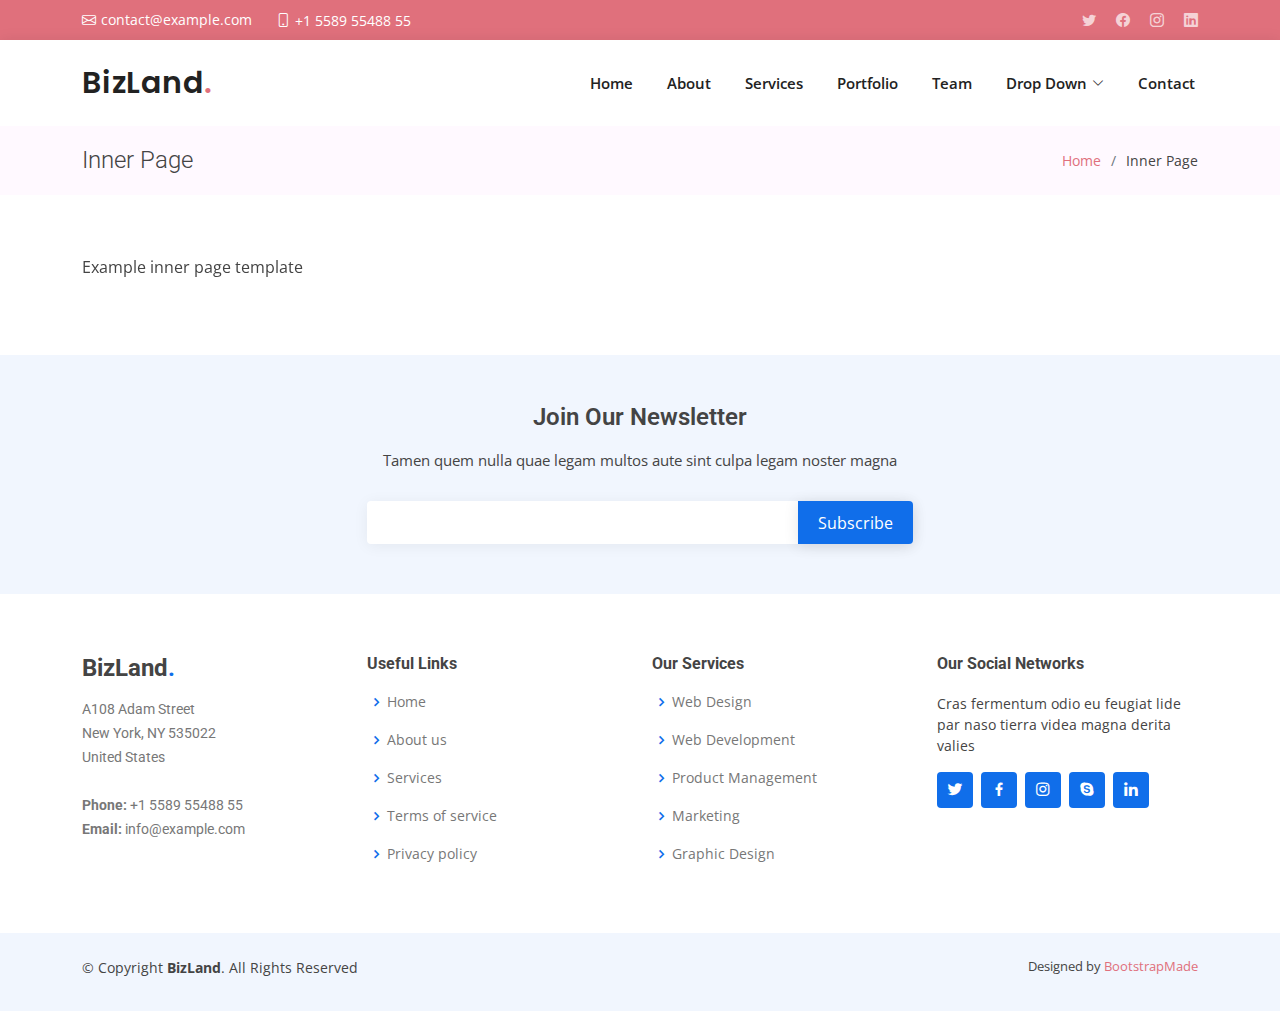
<file: inner-page.html>
<!DOCTYPE html>
<html lang="en">

<head>
  <meta charset="utf-8">
  <meta content="width=device-width, initial-scale=1.0" name="viewport">

  <title>Inner Page - BizLand Bootstrap Template</title>
  <meta content="" name="description">
  <meta content="" name="keywords">

  <!-- Favicons -->
  <link href="assets/img/favicon.png" rel="icon">
  <link href="assets/img/apple-touch-icon.png" rel="apple-touch-icon">

  <!-- Google Fonts -->
  <link href="https://fonts.googleapis.com/css?family=Open+Sans:300,300i,400,400i,600,600i,700,700i|Roboto:300,300i,400,400i,500,500i,600,600i,700,700i|Poppins:300,300i,400,400i,500,500i,600,600i,700,700i" rel="stylesheet">

  <!-- Vendor CSS Files -->
  <link href="assets/vendor/aos/aos.css" rel="stylesheet">
  <link href="assets/vendor/bootstrap/css/bootstrap.min.css" rel="stylesheet">
  <link href="assets/vendor/bootstrap-icons/bootstrap-icons.css" rel="stylesheet">
  <link href="assets/vendor/boxicons/css/boxicons.min.css" rel="stylesheet">
  <link href="assets/vendor/glightbox/css/glightbox.min.css" rel="stylesheet">
  <link href="assets/vendor/swiper/swiper-bundle.min.css" rel="stylesheet">

  <!-- Template Main CSS File -->
  <link href="assets/css/style.css" rel="stylesheet">

  <!-- =======================================================
  * Template Name: BizLand - v3.7.0
  * Template URL: https://bootstrapmade.com/bizland-bootstrap-business-template/
  * Author: BootstrapMade.com
  * License: https://bootstrapmade.com/license/
  ======================================================== -->
</head>

<body>

  <!-- ======= Top Bar ======= -->
  <section id="topbar" class="d-flex align-items-center">
    <div class="container d-flex justify-content-center justify-content-md-between">
      <div class="contact-info d-flex align-items-center">
        <i class="bi bi-envelope d-flex align-items-center"><a href="mailto:contact@example.com">contact@example.com</a></i>
        <i class="bi bi-phone d-flex align-items-center ms-4"><span>+1 5589 55488 55</span></i>
      </div>
      <div class="social-links d-none d-md-flex align-items-center">
        <a href="#" class="twitter"><i class="bi bi-twitter"></i></a>
        <a href="#" class="facebook"><i class="bi bi-facebook"></i></a>
        <a href="#" class="instagram"><i class="bi bi-instagram"></i></a>
        <a href="#" class="linkedin"><i class="bi bi-linkedin"></i></i></a>
      </div>
    </div>
  </section>

  <!-- ======= Header ======= -->
  <header id="header" class="d-flex align-items-center">
    <div class="container d-flex align-items-center justify-content-between">

      <h1 class="logo"><a href="index.html">BizLand<span>.</span></a></h1>
      <!-- Uncomment below if you prefer to use an image logo -->
      <!-- <a href="index.html" class="logo"><img src="assets/img/logo.png" alt=""></a>-->

      <nav id="navbar" class="navbar">
        <ul>
          <li><a class="nav-link scrollto " href="#hero">Home</a></li>
          <li><a class="nav-link scrollto" href="#about">About</a></li>
          <li><a class="nav-link scrollto" href="#services">Services</a></li>
          <li><a class="nav-link scrollto " href="#portfolio">Portfolio</a></li>
          <li><a class="nav-link scrollto" href="#team">Team</a></li>
          <li class="dropdown"><a href="#"><span>Drop Down</span> <i class="bi bi-chevron-down"></i></a>
            <ul>
              <li><a href="#">Drop Down 1</a></li>
              <li class="dropdown"><a href="#"><span>Deep Drop Down</span> <i class="bi bi-chevron-right"></i></a>
                <ul>
                  <li><a href="#">Deep Drop Down 1</a></li>
                  <li><a href="#">Deep Drop Down 2</a></li>
                  <li><a href="#">Deep Drop Down 3</a></li>
                  <li><a href="#">Deep Drop Down 4</a></li>
                  <li><a href="#">Deep Drop Down 5</a></li>
                </ul>
              </li>
              <li><a href="#">Drop Down 2</a></li>
              <li><a href="#">Drop Down 3</a></li>
              <li><a href="#">Drop Down 4</a></li>
            </ul>
          </li>
          <li><a class="nav-link scrollto" href="#contact">Contact</a></li>
        </ul>
        <i class="bi bi-list mobile-nav-toggle"></i>
      </nav><!-- .navbar -->

    </div>
  </header><!-- End Header -->

  <main id="main" data-aos="fade-up">

    <!-- ======= Breadcrumbs ======= -->
    <section class="breadcrumbs">
      <div class="container">

        <div class="d-flex justify-content-between align-items-center">
          <h2>Inner Page</h2>
          <ol>
            <li><a href="index.html">Home</a></li>
            <li>Inner Page</li>
          </ol>
        </div>

      </div>
    </section><!-- End Breadcrumbs -->

    <section class="inner-page">
      <div class="container">
        <p>
          Example inner page template
        </p>
      </div>
    </section>

  </main><!-- End #main -->

  <!-- ======= Footer ======= -->
  <footer id="footer">

    <div class="footer-newsletter">
      <div class="container">
        <div class="row justify-content-center">
          <div class="col-lg-6">
            <h4>Join Our Newsletter</h4>
            <p>Tamen quem nulla quae legam multos aute sint culpa legam noster magna</p>
            <form action="" method="post">
              <input type="email" name="email"><input type="submit" value="Subscribe">
            </form>
          </div>
        </div>
      </div>
    </div>

    <div class="footer-top">
      <div class="container">
        <div class="row">

          <div class="col-lg-3 col-md-6 footer-contact">
            <h3>BizLand<span>.</span></h3>
            <p>
              A108 Adam Street <br>
              New York, NY 535022<br>
              United States <br><br>
              <strong>Phone:</strong> +1 5589 55488 55<br>
              <strong>Email:</strong> info@example.com<br>
            </p>
          </div>

          <div class="col-lg-3 col-md-6 footer-links">
            <h4>Useful Links</h4>
            <ul>
              <li><i class="bx bx-chevron-right"></i> <a href="#">Home</a></li>
              <li><i class="bx bx-chevron-right"></i> <a href="#">About us</a></li>
              <li><i class="bx bx-chevron-right"></i> <a href="#">Services</a></li>
              <li><i class="bx bx-chevron-right"></i> <a href="#">Terms of service</a></li>
              <li><i class="bx bx-chevron-right"></i> <a href="#">Privacy policy</a></li>
            </ul>
          </div>

          <div class="col-lg-3 col-md-6 footer-links">
            <h4>Our Services</h4>
            <ul>
              <li><i class="bx bx-chevron-right"></i> <a href="#">Web Design</a></li>
              <li><i class="bx bx-chevron-right"></i> <a href="#">Web Development</a></li>
              <li><i class="bx bx-chevron-right"></i> <a href="#">Product Management</a></li>
              <li><i class="bx bx-chevron-right"></i> <a href="#">Marketing</a></li>
              <li><i class="bx bx-chevron-right"></i> <a href="#">Graphic Design</a></li>
            </ul>
          </div>

          <div class="col-lg-3 col-md-6 footer-links">
            <h4>Our Social Networks</h4>
            <p>Cras fermentum odio eu feugiat lide par naso tierra videa magna derita valies</p>
            <div class="social-links mt-3">
              <a href="#" class="twitter"><i class="bx bxl-twitter"></i></a>
              <a href="#" class="facebook"><i class="bx bxl-facebook"></i></a>
              <a href="#" class="instagram"><i class="bx bxl-instagram"></i></a>
              <a href="#" class="google-plus"><i class="bx bxl-skype"></i></a>
              <a href="#" class="linkedin"><i class="bx bxl-linkedin"></i></a>
            </div>
          </div>

        </div>
      </div>
    </div>

    <div class="container py-4">
      <div class="copyright">
        &copy; Copyright <strong><span>BizLand</span></strong>. All Rights Reserved
      </div>
      <div class="credits">
        <!-- All the links in the footer should remain intact. -->
        <!-- You can delete the links only if you purchased the pro version. -->
        <!-- Licensing information: https://bootstrapmade.com/license/ -->
        <!-- Purchase the pro version with working PHP/AJAX contact form: https://bootstrapmade.com/bizland-bootstrap-business-template/ -->
        Designed by <a href="https://bootstrapmade.com/">BootstrapMade</a>
      </div>
    </div>
  </footer><!-- End Footer -->

  <div id="preloader"></div>
  <a href="#" class="back-to-top d-flex align-items-center justify-content-center"><i class="bi bi-arrow-up-short"></i></a>

  <!-- Vendor JS Files -->
  <script src="assets/vendor/purecounter/purecounter.js"></script>
  <script src="assets/vendor/aos/aos.js"></script>
  <script src="assets/vendor/bootstrap/js/bootstrap.bundle.min.js"></script>
  <script src="assets/vendor/glightbox/js/glightbox.min.js"></script>
  <script src="assets/vendor/isotope-layout/isotope.pkgd.min.js"></script>
  <script src="assets/vendor/swiper/swiper-bundle.min.js"></script>
  <script src="assets/vendor/waypoints/noframework.waypoints.js"></script>
  <script src="assets/vendor/php-email-form/validate.js"></script>

  <!-- Template Main JS File -->
  <script src="assets/js/main.js"></script>

</body>

</html>
</file>
<file: assets/css/style.css>
/**
* Template Name: BizLand - v3.7.0
* Template URL: https://bootstrapmade.com/bizland-bootstrap-business-template/
* Author: BootstrapMade.com
* License: https://bootstrapmade.com/license/
*/

/*--------------------------------------------------------------
# General
--------------------------------------------------------------*/
body {
  font-family: "Open Sans", sans-serif;
  color: #444444;
}

a {
  color: #E0707C;
  text-decoration: none;
}

a:hover {
  color: #3b8af2;
  text-decoration: none;
}

h1, h2, h3, h4, h5, h6 {
  font-family: "Roboto", sans-serif;
}

/*--------------------------------------------------------------
# Preloader
--------------------------------------------------------------*/
#preloader {
  position: fixed;
  top: 0;
  left: 0;
  right: 0;
  bottom: 0;
  z-index: 9999;
  overflow: hidden;
  background: #fff;
}

#preloader:before {
  content: "";
  position: fixed;
  top: calc(50% - 30px);
  left: calc(50% - 30px);
  border: 6px solid #E0707C;
  border-top-color: #FFF9FF;
  border-radius: 50%;
  width: 60px;
  height: 60px;
  -webkit-animation: animate-preloader 1s linear infinite;
  animation: animate-preloader 1s linear infinite;
}

@-webkit-keyframes animate-preloader {
  0% {
    transform: rotate(0deg);
  }
  100% {
    transform: rotate(360deg);
  }
}

@keyframes animate-preloader {
  0% {
    transform: rotate(0deg);
  }
  100% {
    transform: rotate(360deg);
  }
}
/*--------------------------------------------------------------
# Back to top button
--------------------------------------------------------------*/
.back-to-top {
  position: fixed;
  visibility: hidden;
  opacity: 0;
  right: 15px;
  bottom: 15px;
  z-index: 996;
  background: #106eea;
  width: 40px;
  height: 40px;
  border-radius: 4px;
  transition: all 0.4s;
}
.back-to-top i {
  font-size: 28px;
  color: #fff;
  line-height: 0;
}
.back-to-top:hover {
  background: #3284f1;
  color: #fff;
}
.back-to-top.active {
  visibility: visible;
  opacity: 1;
}

/*--------------------------------------------------------------
# Disable aos animation delay on mobile devices
--------------------------------------------------------------*/
@media screen and (max-width: 768px) {
  [data-aos-delay] {
    transition-delay: 0 !important;
  }
}
/*--------------------------------------------------------------
# Top Bar
--------------------------------------------------------------*/
#topbar {
  background: #E0707C;
  height: 40px;
  font-size: 14px;
  transition: all 0.5s;
  color: #fff;
  padding: 0;
}
#topbar .contact-info i {
  font-style: normal;
  color: #fff;
}
#topbar .contact-info i a, #topbar .contact-info i span {
  padding-left: 5px;
  color: #fff;
}
#topbar .contact-info i a {
  line-height: 0;
  transition: 0.3s;
  transition: 0.3s;
}
#topbar .contact-info i a:hover {
  color: #fff;
  text-decoration: underline;
}
#topbar .social-links a {
  color: rgba(255, 255, 255, 0.7);
  line-height: 0;
  transition: 0.3s;
  margin-left: 20px;
}
#topbar .social-links a:hover {
  color: white;
}

/*--------------------------------------------------------------
# Header
--------------------------------------------------------------*/
#header {
  background: #fff;
  transition: all 0.5s;
  z-index: 997;
  height: 86px;
  box-shadow: 0px 2px 15px rgba(0, 0, 0, 0.1);
}
#header.fixed-top {
  height: 70px;
}
#header .logo {
  font-size: 30px;
  margin: 0;
  padding: 0;
  line-height: 1;
  font-weight: 600;
  letter-spacing: 0.8px;
  font-family: "Poppins", sans-serif;
}
#header .logo a {
  color: #222222;
}
#header .logo a span {
  color: #E0707C;
}
#header .logo img {
  max-height: 40px;
}

.scrolled-offset {
  margin-top: 70px;
}

/*--------------------------------------------------------------
# Navigation Menu
--------------------------------------------------------------*/
/**
* Desktop Navigation 
*/
.navbar {
  padding: 0;
}
.navbar ul {
  margin: 0;
  padding: 0;
  display: flex;
  list-style: none;
  align-items: center;
}
.navbar li {
  position: relative;
}
.navbar > ul > li {
  white-space: nowrap;
  padding: 10px 0 10px 28px;
}
.navbar a, .navbar a:focus {
  display: flex;
  align-items: center;
  justify-content: space-between;
  padding: 0 3px;
  font-size: 15px;
  font-weight: 600;
  color: #222222;
  white-space: nowrap;
  transition: 0.3s;
  position: relative;
}
.navbar a i, .navbar a:focus i {
  font-size: 12px;
  line-height: 0;
  margin-left: 5px;
}
.navbar > ul > li > a:before {
  content: "";
  position: absolute;
  width: 100%;
  height: 2px;
  bottom: -6px;
  left: 0;
  background-color: #E0707C;
  visibility: hidden;
  width: 0px;
  transition: all 0.3s ease-in-out 0s;
}
.navbar a:hover:before, .navbar li:hover > a:before, .navbar .active:before {
  visibility: visible;
  width: 100%;
}
.navbar a:hover, .navbar .active, .navbar .active:focus, .navbar li:hover > a {
  color: #E0707C;
}
.navbar .dropdown ul {
  display: block;
  position: absolute;
  left: 28px;
  top: calc(100% + 30px);
  margin: 0;
  padding: 10px 0;
  z-index: 99;
  opacity: 0;
  visibility: hidden;
  background: #fff;
  box-shadow: 0px 0px 30px rgba(127, 137, 161, 0.25);
  transition: 0.3s;
}
.navbar .dropdown ul li {
  min-width: 200px;
}
.navbar .dropdown ul a {
  padding: 10px 20px;
  font-weight: 400;
}
.navbar .dropdown ul a i {
  font-size: 12px;
}
.navbar .dropdown ul a:hover, .navbar .dropdown ul .active:hover, .navbar .dropdown ul li:hover > a {
  color: #106eea;
}
.navbar .dropdown:hover > ul {
  opacity: 1;
  top: 100%;
  visibility: visible;
}
.navbar .dropdown .dropdown ul {
  top: 0;
  left: calc(100% - 30px);
  visibility: hidden;
}
.navbar .dropdown .dropdown:hover > ul {
  opacity: 1;
  top: 0;
  left: 100%;
  visibility: visible;
}
@media (max-width: 1366px) {
  .navbar .dropdown .dropdown ul {
    left: -90%;
  }
  .navbar .dropdown .dropdown:hover > ul {
    left: -100%;
  }
}

/**
* Mobile Navigation 
*/
.mobile-nav-toggle {
  color: #222222;
  font-size: 28px;
  cursor: pointer;
  display: none;
  line-height: 0;
  transition: 0.5s;
}
.mobile-nav-toggle.bi-x {
  color: #fff;
}

@media (max-width: 991px) {
  .mobile-nav-toggle {
    display: block;
  }

  .navbar ul {
    display: none;
  }
}
.navbar-mobile {
  position: fixed;
  overflow: hidden;
  top: 0;
  right: 0;
  left: 0;
  bottom: 0;
  background: rgba(9, 9, 9, 0.9);
  transition: 0.3s;
  z-index: 999;
}
.navbar-mobile .mobile-nav-toggle {
  position: absolute;
  top: 15px;
  right: 15px;
}
.navbar-mobile ul {
  display: block;
  position: absolute;
  top: 55px;
  right: 15px;
  bottom: 15px;
  left: 15px;
  padding: 10px 0;
  background-color: #fff;
  overflow-y: auto;
  transition: 0.3s;
}
.navbar-mobile a, .navbar-mobile a:focus {
  padding: 10px 20px;
  font-size: 15px;
  color: #222222;
}
.navbar-mobile > ul > li {
  padding: 0;
}
.navbar-mobile a:hover:before, .navbar-mobile li:hover > a:before, .navbar-mobile .active:before {
  visibility: hidden;
}
.navbar-mobile a:hover, .navbar-mobile .active, .navbar-mobile li:hover > a {
  color: #106eea;
}
.navbar-mobile .getstarted, .navbar-mobile .getstarted:focus {
  margin: 15px;
}
.navbar-mobile .dropdown ul {
  position: static;
  display: none;
  margin: 10px 20px;
  padding: 10px 0;
  z-index: 99;
  opacity: 1;
  visibility: visible;
  background: #fff;
  box-shadow: 0px 0px 30px rgba(127, 137, 161, 0.25);
}
.navbar-mobile .dropdown ul li {
  min-width: 200px;
}
.navbar-mobile .dropdown ul a {
  padding: 10px 20px;
}
.navbar-mobile .dropdown ul a i {
  font-size: 12px;
}
.navbar-mobile .dropdown ul a:hover, .navbar-mobile .dropdown ul .active:hover, .navbar-mobile .dropdown ul li:hover > a {
  color: #106eea;
}
.navbar-mobile .dropdown > .dropdown-active {
  display: block;
}

/*--------------------------------------------------------------
# Hero Section
--------------------------------------------------------------*/
#hero {
  width: 100%;
  height: 75vh;
  background: url("../img/background_3.jpg") top left;
  background-size: cover;
  position: relative;
}
#hero:before {
  content: "";
  background: rgba(255, 255, 255, 0.6);
  position: absolute;
  bottom: 0;
  top: 0;
  left: 0;
  right: 0;
}
#hero .container {
  position: relative;
}
#hero h1 {
  margin: 0;
  font-size: 48px;
  font-weight: 700;
  line-height: 56px;
  color: #222222;
  font-family: "Poppins", sans-serif;
}
#hero h1 span {
  color: #E0707C;
  background: #F6E1D3;
  padding: 0.1em 0.5em 0.1em 0.5em;
}
#hero h2 {
  color: #555555;
  margin: 5px 0 30px 0;
  font-size: 24px;
  font-weight: 400;
}
#hero .btn-get-started {
  font-family: "Roboto", sans-serif;
  text-transform: uppercase;
  font-weight: 500;
  font-size: 14px;
  letter-spacing: 1px;
  display: inline-block;
  padding: 10px 28px;
  border-radius: 4px;
  transition: 0.5s;
  color: #fff;
  background: rgb(224, 112, 124);
}
#hero .btn-get-started:hover {
  background: #F1ABB9;
}
#hero .btn-watch-video {
  font-size: 16px;
  transition: 0.5s;
  margin-left: 25px;
  color: #222222;
  font-weight: 600;
  display: flex;
  align-items: center;
}
#hero .btn-watch-video i {
  color: #E0707C;
  font-size: 32px;
  transition: 0.3s;
  line-height: 0;
  margin-right: 8px;
}
#hero .btn-watch-video:hover {
  color: #106eea;
}
#hero .btn-watch-video:hover i {
  color: #3b8af2;
}
@media (min-width: 1024px) {
  #hero {
    background-attachment: fixed;
  }
}
@media (max-width: 768px) {
  #hero {
    height: 100vh;
  }
  #hero h1 {
    font-size: 28px;
    line-height: 36px;
  }
  #hero h2 {
    font-size: 18px;
    line-height: 24px;
    margin-bottom: 30px;
  }
  #hero .btn-get-started, #hero .btn-watch-video {
    font-size: 13px;
  }
}
@media (max-height: 500px) {
  #hero {
    height: 120vh;
  }
}

/*--------------------------------------------------------------
# Sections General
--------------------------------------------------------------*/
section {
  padding: 60px 0;
  overflow: hidden;
}

.section-bg {
  background-color: #FFF9FF;
}

.section-title {
  text-align: center;
  padding-bottom: 30px;
}
.section-title h2 {
  font-size: 13px;
  letter-spacing: 1px;
  font-weight: 700;
  padding: 8px 20px;
  margin: 0;
  background: #F6E1D3;
  color: #F2827F;
  display: inline-block;
  text-transform: uppercase;
  border-radius: 50px;
}
.section-title h3 {
  margin: 15px 0 0 0;
  font-size: 32px;
  font-weight: 700;
}
.section-title h3 span {
  color: #E0707C;
}
.section-title p {
  margin: 15px auto 0 auto;
  font-weight: 600;
}
@media (min-width: 1024px) {
  .section-title p {
    width: 50%;
  }
}

/*--------------------------------------------------------------
# Breadcrumbs
--------------------------------------------------------------*/
.breadcrumbs {
  padding: 20px 0;
  background-color: #FFF9FF;
  min-height: 40px;
}
.breadcrumbs h2 {
  font-size: 24px;
  font-weight: 300;
  margin: 0;
}
@media (max-width: 992px) {
  .breadcrumbs h2 {
    margin: 0 0 10px 0;
  }
}
.breadcrumbs ol {
  display: flex;
  flex-wrap: wrap;
  list-style: none;
  padding: 0;
  margin: 0;
  font-size: 14px;
}
.breadcrumbs ol li + li {
  padding-left: 10px;
}
.breadcrumbs ol li + li::before {
  display: inline-block;
  padding-right: 10px;
  color: #6c757d;
  content: "/";
}
@media (max-width: 768px) {
  .breadcrumbs .d-flex {
    display: block !important;
  }
  .breadcrumbs ol {
    display: block;
  }
  .breadcrumbs ol li {
    display: inline-block;
  }
}

/*--------------------------------------------------------------
# Featured Services
--------------------------------------------------------------*/
.featured-services .icon-box {
  padding: 30px;
  position: relative;
  overflow: hidden;
  background: #fff;
  box-shadow: 0 0 29px 0 rgba(68, 88, 144, 0.12);
  transition: all 0.3s ease-in-out;
  border-radius: 8px;
  z-index: 1;
}
/* .featured-services .icon-box::before {
  content: "";
  position: absolute;
  background: ##FFF9FF;
  right: 0;
  left: 0;
  bottom: 0;
  top: 100%;
  transition: all 0.3s;
  z-index: -1;
} */

.featured-services .icon-box:hover::before {
  background: #E0707C;
  top: 0;
  border-radius: 0px;
}
.featured-services .icon {
  margin-bottom: 15px;
}
.featured-services .icon i {
  font-size: 48px;
  line-height: 1;
  color: #E0707C;
  transition: all 0.3s ease-in-out;
}
.featured-services .title {
  font-weight: 700;
  margin-bottom: 15px;
  font-size: 18px;
}
.featured-services .title a {
  color: #111;
}
.featured-services .description {
  font-size: 15px;
  line-height: 28px;
  margin-bottom: 0;
}
.featured-services .icon-box:hover .title a, .featured-services .icon-box:hover .description {
  color: #fff;
}
.featured-services .icon-box:hover .icon i {
  color: #fff;
}

/*--------------------------------------------------------------
# About
--------------------------------------------------------------*/
.about .content h3 {
  font-weight: 600;
  font-size: 26px;
}
.about .content ul {
  list-style: none;
  padding: 0;
}
.about .content ul li {
  display: flex;
  align-items: flex-start;
  margin-bottom: 35px;
}
.about .content ul li:first-child {
  margin-top: 35px;
}
.about .content ul i {
  background: #fff;
  box-shadow: 0px 6px 15px rgba(16, 110, 234, 0.12);
  font-size: 24px;
  padding: 20px;
  margin-right: 15px;
  color: #AA336A;
  border-radius: 50px;
}
.about .content ul h5 {
  font-size: 18px;
  color: #555555;
}
.about .content ul p {
  font-size: 15px;
}
.about .content p:last-child {
  margin-bottom: 0;
}

/*--------------------------------------------------------------
# Skills
--------------------------------------------------------------*/
.skills .progress {
  height: 60px;
  display: block;
  background: none;
  border-radius: 0;
}
.skills .progress .skill {
  padding: 0;
  margin: 0 0 6px 0;
  text-transform: uppercase;
  display: block;
  font-weight: 600;
  font-family: "Poppins", sans-serif;
  color: #222222;
}
.skills .progress .skill .val {
  float: right;
  font-style: normal;
}
.skills .progress-bar-wrap {
  background: #e2eefd;
  height: 10px;
}
.skills .progress-bar {
  width: 1px;
  height: 10px;
  transition: 0.9s;
  background-color: #106eea;
}

/*--------------------------------------------------------------
# Counts
--------------------------------------------------------------*/
.counts {
  padding: 70px 0 60px;
}
.counts .count-box {
  padding: 30px 30px 25px 30px;
  width: 100%;
  position: relative;
  text-align: center;
  background: #FFF1FA;
}
.counts .count-box i {
  position: absolute;
  top: -28px;
  left: 50%;
  transform: translateX(-50%);
  font-size: 24px;
  background: #E0707C;
  color: #fff;
  width: 56px;
  height: 56px;
  line-height: 0;
  border-radius: 50px;
  border: 5px solid #fff;
  display: inline-flex;
  align-items: center;
  justify-content: center;
}
.counts .count-box span {
  font-size: 36px;
  display: block;
  font-weight: 600;
  color: #062b5b;
}
.counts .count-box p {
  padding: 0;
  margin: 0;
  font-family: "Roboto", sans-serif;
  font-size: 14px;
}

/*--------------------------------------------------------------
# Clients
--------------------------------------------------------------*/
.clients {
  padding: 15px 0;
  text-align: center;
}
.clients img {
  max-width: 45%;
  transition: all 0.4s ease-in-out;
  display: inline-block;
  padding: 15px 0;
}
.clients img:hover {
  transform: scale(1.15);
}
@media (max-width: 768px) {
  .clients img {
    max-width: 40%;
  }
}

/*--------------------------------------------------------------
# Services
--------------------------------------------------------------*/
.services .icon-box {
  text-align: center;
  border: 1px solid #e2eefd;
  padding: 80px 20px;
  transition: all ease-in-out 0.3s;
  background: #fff;
}
.services .icon-box .icon {
  margin: 0 auto;
  width: 64px;
  height: 64px;
  background: #f1f6fe;
  border-radius: 4px;
  border: 1px solid #deebfd;
  display: flex;
  align-items: center;
  justify-content: center;
  margin-bottom: 20px;
  transition: ease-in-out 0.3s;
}
.services .icon-box .icon i {
  color: #3b8af2;
  font-size: 28px;
  transition: ease-in-out 0.3s;
}
.services .icon-box h4 {
  font-weight: 700;
  margin-bottom: 15px;
  font-size: 24px;
}
.services .icon-box h4 a {
  color: #222222;
  transition: ease-in-out 0.3s;
}
.services .icon-box p {
  line-height: 24px;
  font-size: 14px;
  margin-bottom: 0;
}
.services .icon-box:hover {
  border-color: #fff;
  box-shadow: 0px 0 25px 0 rgba(16, 110, 234, 0.1);
}
.services .icon-box:hover h4 a, .services .icon-box:hover .icon i {
  color: #106eea;
}
.services .icon-box:hover .icon {
  border-color: #106eea;
}

/*--------------------------------------------------------------
# Testimonials
--------------------------------------------------------------*/
.testimonials {
  padding: 80px 0;
  background: url("../img/testimonials-bg.jpg") no-repeat;
  background-position: center center;
  background-size: cover;
  position: relative;
}
.testimonials::before {
  content: "";
  position: absolute;
  left: 0;
  right: 0;
  top: 0;
  bottom: 0;
  background: rgba(0, 0, 0, 0.7);
}
.testimonials .section-header {
  margin-bottom: 40px;
}
.testimonials .testimonials-carousel, .testimonials .testimonials-slider {
  overflow: hidden;
}
.testimonials .testimonial-item {
  text-align: center;
  color: #fff;
}
.testimonials .testimonial-item .testimonial-img {
  width: 100px;
  border-radius: 50%;
  border: 6px solid rgba(255, 255, 255, 0.15);
  margin: 0 auto;
}
.testimonials .testimonial-item h3 {
  font-size: 20px;
  font-weight: bold;
  margin: 10px 0 5px 0;
  color: #fff;
}
.testimonials .testimonial-item h4 {
  font-size: 14px;
  color: #ddd;
  margin: 0 0 15px 0;
}
.testimonials .testimonial-item .quote-icon-left, .testimonials .testimonial-item .quote-icon-right {
  color: rgba(255, 255, 255, 0.4);
  font-size: 26px;
}
.testimonials .testimonial-item .quote-icon-left {
  display: inline-block;
  left: -5px;
  position: relative;
}
.testimonials .testimonial-item .quote-icon-right {
  display: inline-block;
  right: -5px;
  position: relative;
  top: 10px;
}
.testimonials .testimonial-item p {
  font-style: italic;
  margin: 0 auto 15px auto;
  color: #eee;
}
.testimonials .swiper-pagination {
  margin-top: 20px;
  position: relative;
}
.testimonials .swiper-pagination .swiper-pagination-bullet {
  width: 12px;
  height: 12px;
  background-color: rgba(255, 255, 255, 0.5);
  opacity: 1;
}
.testimonials .swiper-pagination .swiper-pagination-bullet-active {
  background-color: #106eea;
}
@media (min-width: 992px) {
  .testimonials .testimonial-item p {
    width: 80%;
  }
}

/*--------------------------------------------------------------
# Portfolio
--------------------------------------------------------------*/
.portfolio #portfolio-flters {
  padding: 0;
  margin: 0 auto 15px auto;
  list-style: none;
  text-align: center;
  border-radius: 50px;
  padding: 2px 15px;
}
.portfolio #portfolio-flters li {
  cursor: pointer;
  display: inline-block;
  padding: 10px 15px 8px 15px;
  font-size: 16px;
  font-weight: 600;
  line-height: 1;
  text-transform: uppercase;
  color: #444444;
  margin-bottom: 5px;
  transition: all 0.3s ease-in-out;
}
.portfolio #portfolio-flters li:hover, .portfolio #portfolio-flters li.filter-active {
  color: #106eea;
}
.portfolio #portfolio-flters li:last-child {
  margin-right: 0;
}
.portfolio .portfolio-item {
  margin-bottom: 30px;
}
.portfolio .portfolio-item .portfolio-info {
  opacity: 0;
  position: absolute;
  left: 30px;
  right: 30px;
  bottom: 0;
  z-index: 3;
  transition: all ease-in-out 0.3s;
  background: rgba(255, 255, 255, 0.9);
  padding: 15px;
}
.portfolio .portfolio-item .portfolio-info h4 {
  font-size: 18px;
  color: #fff;
  font-weight: 600;
  color: #222222;
}
.portfolio .portfolio-item .portfolio-info p {
  color: #555555;
  font-size: 14px;
  margin-bottom: 0;
}
.portfolio .portfolio-item .portfolio-info .preview-link, .portfolio .portfolio-item .portfolio-info .details-link {
  position: absolute;
  right: 40px;
  font-size: 24px;
  top: calc(50% - 18px);
  color: #3c3c3c;
}
.portfolio .portfolio-item .portfolio-info .preview-link:hover, .portfolio .portfolio-item .portfolio-info .details-link:hover {
  color: #106eea;
}
.portfolio .portfolio-item .portfolio-info .details-link {
  right: 10px;
}
.portfolio .portfolio-item .portfolio-links {
  opacity: 0;
  left: 0;
  right: 0;
  text-align: center;
  z-index: 3;
  position: absolute;
  transition: all ease-in-out 0.3s;
}
.portfolio .portfolio-item .portfolio-links a {
  color: #fff;
  margin: 0 2px;
  font-size: 28px;
  display: inline-block;
  transition: 0.3s;
}
.portfolio .portfolio-item .portfolio-links a:hover {
  color: #6ba7f5;
}
.portfolio .portfolio-item:hover .portfolio-info {
  opacity: 1;
  bottom: 20px;
}

/*--------------------------------------------------------------
# Portfolio Details
--------------------------------------------------------------*/
.portfolio-details {
  padding-top: 40px;
}
.portfolio-details .portfolio-details-slider img {
  width: 100%;
}
.portfolio-details .portfolio-details-slider .swiper-pagination {
  margin-top: 20px;
  position: relative;
}
.portfolio-details .portfolio-details-slider .swiper-pagination .swiper-pagination-bullet {
  width: 12px;
  height: 12px;
  background-color: #fff;
  opacity: 1;
  border: 1px solid #E0707C;
}
.portfolio-details .portfolio-details-slider .swiper-pagination .swiper-pagination-bullet-active {
  background-color: #E0707C;
}
.portfolio-details .portfolio-info {
  padding: 30px;
  box-shadow: 0px 0 30px rgba(34, 34, 34, 0.08);
}
.portfolio-details .portfolio-info h3 {
  font-size: 22px;
  font-weight: 700;
  margin-bottom: 20px;
  padding-bottom: 20px;
  border-bottom: 1px solid #eee;
}
.portfolio-details .portfolio-info ul {
  list-style: none;
  padding: 0;
  font-size: 15px;
}
.portfolio-details .portfolio-info ul li + li {
  margin-top: 10px;
}
.portfolio-details .portfolio-description {
  padding-top: 30px;
}
.portfolio-details .portfolio-description h2 {
  font-size: 26px;
  font-weight: 700;
  margin-bottom: 20px;
}
.portfolio-details .portfolio-description p {
  padding: 0;
}

/*--------------------------------------------------------------
# Team
--------------------------------------------------------------*/
.team {
  padding: 60px 0;
}
.team .member {
  margin-bottom: 20px;
  overflow: hidden;
  border-radius: 4px;
  background: #fff;
  box-shadow: 0px 2px 15px rgba(16, 110, 234, 0.15);
}
.team .member .member-img {
  position: relative;
  overflow: hidden;
}
.team .member .social {
  position: absolute;
  left: 0;
  bottom: 30px;
  right: 0;
  opacity: 0;
  transition: ease-in-out 0.3s;
  text-align: center;
}
.team .member .social a {
  transition: color 0.3s;
  color: #222222;
  margin: 0 3px;
  padding-top: 7px;
  border-radius: 4px;
  width: 36px;
  height: 36px;
  background: rgba(16, 110, 234, 0.8);
  display: inline-block;
  transition: ease-in-out 0.3s;
  color: #fff;
}
.team .member .social a:hover {
  background: #3b8af2;
}
.team .member .social i {
  font-size: 18px;
}
.team .member .member-info {
  padding: 25px 15px;
}
.team .member .member-info h4 {
  font-weight: 700;
  margin-bottom: 5px;
  font-size: 18px;
  color: #222222;
}
.team .member .member-info span {
  display: block;
  font-size: 13px;
  font-weight: 400;
  color: #aaaaaa;
}
.team .member .member-info p {
  font-style: italic;
  font-size: 14px;
  line-height: 26px;
  color: #777777;
}
.team .member:hover .social {
  opacity: 1;
  bottom: 15px;
}

/*--------------------------------------------------------------
# Pricing
--------------------------------------------------------------*/
.pricing .box {
  padding: 20px;
  background: #fff;
  text-align: center;
  box-shadow: 0px 0px 4px rgba(0, 0, 0, 0.12);
  border-radius: 5px;
  position: relative;
  overflow: hidden;
}
.pricing .box h3 {
  font-weight: 400;
  margin: -20px -20px 20px -20px;
  padding: 20px 15px;
  font-size: 16px;
  font-weight: 600;
  color: #777777;
  background: #f8f8f8;
}
.pricing .box h4 {
  font-size: 36px;
  color: #106eea;
  font-weight: 600;
  font-family: "Poppins", sans-serif;
  margin-bottom: 20px;
}
.pricing .box h4 sup {
  font-size: 20px;
  top: -15px;
  left: -3px;
}
.pricing .box h4 span {
  color: #bababa;
  font-size: 16px;
  font-weight: 300;
}
.pricing .box ul {
  padding: 0;
  list-style: none;
  color: #444444;
  text-align: center;
  line-height: 20px;
  font-size: 14px;
}
.pricing .box ul li {
  padding-bottom: 16px;
}
.pricing .box ul i {
  color: #106eea;
  font-size: 18px;
  padding-right: 4px;
}
.pricing .box ul .na {
  color: #ccc;
  text-decoration: line-through;
}
.pricing .btn-wrap {
  margin: 20px -20px -20px -20px;
  padding: 20px 15px;
  background: #f8f8f8;
  text-align: center;
}
.pricing .btn-buy {
  background: #106eea;
  display: inline-block;
  padding: 8px 35px 10px 35px;
  border-radius: 4px;
  color: #fff;
  transition: none;
  font-size: 14px;
  font-weight: 400;
  font-family: "Roboto", sans-serif;
  font-weight: 600;
  transition: 0.3s;
}
.pricing .btn-buy:hover {
  background: #3b8af2;
}
.pricing .featured h3 {
  color: #fff;
  background: #106eea;
}
.pricing .advanced {
  width: 200px;
  position: absolute;
  top: 18px;
  right: -68px;
  transform: rotate(45deg);
  z-index: 1;
  font-size: 14px;
  padding: 1px 0 3px 0;
  background: #106eea;
  color: #fff;
}

/*--------------------------------------------------------------
# Frequently Asked Questions
--------------------------------------------------------------*/
.faq {
  padding: 60px 0;
}
.faq .faq-list {
  padding: 0;
  list-style: none;
}
.faq .faq-list li {
  border-bottom: 1px solid #E0707C;
  margin-bottom: 20px;
  padding-bottom: 20px;
}
.faq .faq-list .question {
  display: block;
  position: relative;
  font-family: #106eea;
  font-size: 18px;
  line-height: 24px;
  font-weight: 400;
  padding-left: 25px;
  cursor: pointer;
  color: #E0707C;
  transition: 0.3s;
}
.faq .faq-list i {
  font-size: 16px;
  position: absolute;
  left: 0;
  top: -2px;
}
.faq .faq-list p {
  margin-bottom: 0;
  padding: 10px 0 0 25px;
}
.faq .faq-list .icon-show {
  display: none;
}
.faq .faq-list .collapsed {
  color: black;
}
.faq .faq-list .collapsed:hover {
  color: #E0707C;
}
.faq .faq-list .collapsed .icon-show {
  display: inline-block;
  transition: 0.6s;
}
.faq .faq-list .collapsed .icon-close {
  display: none;
  transition: 0.6s;
}

/*--------------------------------------------------------------
# Contact
--------------------------------------------------------------*/
.contact .info-box {
  color: #444444;
  text-align: center;
  box-shadow: 0 0 30px rgba(214, 215, 216, 0.3);
  padding: 20px 0 30px 0;
}
.contact .info-box i {
  font-size: 32px;
  color: #106eea;
  border-radius: 50%;
  padding: 8px;
  border: 2px dotted #b3d1fa;
}
.contact .info-box h3 {
  font-size: 20px;
  color: #777777;
  font-weight: 700;
  margin: 10px 0;
}
.contact .info-box p {
  padding: 0;
  line-height: 24px;
  font-size: 14px;
  margin-bottom: 0;
}
.contact .php-email-form {
  box-shadow: 0 0 30px rgba(214, 215, 216, 0.4);
  padding: 30px;
}
.contact .php-email-form .error-message {
  display: none;
  color: #fff;
  background: #ed3c0d;
  text-align: left;
  padding: 15px;
  font-weight: 600;
}
.contact .php-email-form .error-message br + br {
  margin-top: 25px;
}
.contact .php-email-form .sent-message {
  display: none;
  color: #fff;
  background: #18d26e;
  text-align: center;
  padding: 15px;
  font-weight: 600;
}
.contact .php-email-form .loading {
  display: none;
  background: #fff;
  text-align: center;
  padding: 15px;
}
.contact .php-email-form .loading:before {
  content: "";
  display: inline-block;
  border-radius: 50%;
  width: 24px;
  height: 24px;
  margin: 0 10px -6px 0;
  border: 3px solid #18d26e;
  border-top-color: #eee;
  -webkit-animation: animate-loading 1s linear infinite;
  animation: animate-loading 1s linear infinite;
}
.contact .php-email-form .form-group {
  margin-bottom: 20px;
}
.contact .php-email-form input, .contact .php-email-form textarea {
  border-radius: 0;
  box-shadow: none;
  font-size: 14px;
}
.contact .php-email-form input:focus, .contact .php-email-form textarea:focus {
  border-color: #106eea;
}
.contact .php-email-form input {
  padding: 10px 15px;
}
.contact .php-email-form textarea {
  padding: 12px 15px;
}
.contact .php-email-form button[type=submit] {
  background: #106eea;
  border: 0;
  padding: 10px 30px;
  color: #fff;
  transition: 0.4s;
  border-radius: 4px;
}
.contact .php-email-form button[type=submit]:hover {
  background: #3b8af2;
}
@-webkit-keyframes animate-loading {
  0% {
    transform: rotate(0deg);
  }
  100% {
    transform: rotate(360deg);
  }
}
@keyframes animate-loading {
  0% {
    transform: rotate(0deg);
  }
  100% {
    transform: rotate(360deg);
  }
}

/*--------------------------------------------------------------
# Footer
--------------------------------------------------------------*/
#footer {
  background: #fff;
  padding: 0 0 30px 0;
  color: #444444;
  font-size: 14px;
  background: #f1f6fe;
}
#footer .footer-newsletter {
  padding: 50px 0;
  background: #f1f6fe;
  text-align: center;
  font-size: 15px;
}
#footer .footer-newsletter h4 {
  font-size: 24px;
  margin: 0 0 20px 0;
  padding: 0;
  line-height: 1;
  font-weight: 600;
}
#footer .footer-newsletter form {
  margin-top: 30px;
  background: #fff;
  padding: 6px 10px;
  position: relative;
  border-radius: 4px;
  box-shadow: 0px 2px 15px rgba(0, 0, 0, 0.06);
  text-align: left;
}
#footer .footer-newsletter form input[type=email] {
  border: 0;
  padding: 4px 8px;
  width: calc(100% - 100px);
}
#footer .footer-newsletter form input[type=submit] {
  position: absolute;
  top: 0;
  right: 0;
  bottom: 0;
  border: 0;
  background: none;
  font-size: 16px;
  padding: 0 20px;
  background: #106eea;
  color: #fff;
  transition: 0.3s;
  border-radius: 0 4px 4px 0;
  box-shadow: 0px 2px 15px rgba(0, 0, 0, 0.1);
}
#footer .footer-newsletter form input[type=submit]:hover {
  background: #0d58ba;
}
#footer .footer-top {
  padding: 60px 0 30px 0;
  background: #fff;
}
#footer .footer-top .footer-contact {
  margin-bottom: 30px;
}
#footer .footer-top .footer-contact h3 {
  font-size: 24px;
  margin: 0 0 15px 0;
  padding: 2px 0 2px 0;
  line-height: 1;
  font-weight: 700;
}
#footer .footer-top .footer-contact h3 span {
  color: #106eea;
}
#footer .footer-top .footer-contact p {
  font-size: 14px;
  line-height: 24px;
  margin-bottom: 0;
  font-family: "Roboto", sans-serif;
  color: #777777;
}
#footer .footer-top h4 {
  font-size: 16px;
  font-weight: bold;
  color: #444444;
  position: relative;
  padding-bottom: 12px;
}
#footer .footer-top .footer-links {
  margin-bottom: 30px;
}
#footer .footer-top .footer-links ul {
  list-style: none;
  padding: 0;
  margin: 0;
}
#footer .footer-top .footer-links ul i {
  padding-right: 2px;
  color: #106eea;
  font-size: 18px;
  line-height: 1;
}
#footer .footer-top .footer-links ul li {
  padding: 10px 0;
  display: flex;
  align-items: center;
}
#footer .footer-top .footer-links ul li:first-child {
  padding-top: 0;
}
#footer .footer-top .footer-links ul a {
  color: #777777;
  transition: 0.3s;
  display: inline-block;
  line-height: 1;
}
#footer .footer-top .footer-links ul a:hover {
  text-decoration: none;
  color: #106eea;
}
#footer .footer-top .social-links a {
  font-size: 18px;
  display: inline-block;
  background: #106eea;
  color: #fff;
  line-height: 1;
  padding: 8px 0;
  margin-right: 4px;
  border-radius: 4px;
  text-align: center;
  width: 36px;
  height: 36px;
  transition: 0.3s;
}
#footer .footer-top .social-links a:hover {
  background: #3b8af2;
  color: #fff;
  text-decoration: none;
}
#footer .copyright {
  text-align: center;
  float: left;
}
#footer .credits {
  float: right;
  text-align: center;
  font-size: 13px;
  color: #444444;
}
@media (max-width: 768px) {
  #footer .copyright, #footer .credits {
    float: none;
    text-align: center;
    padding: 2px 0;
  }
}
</file>
